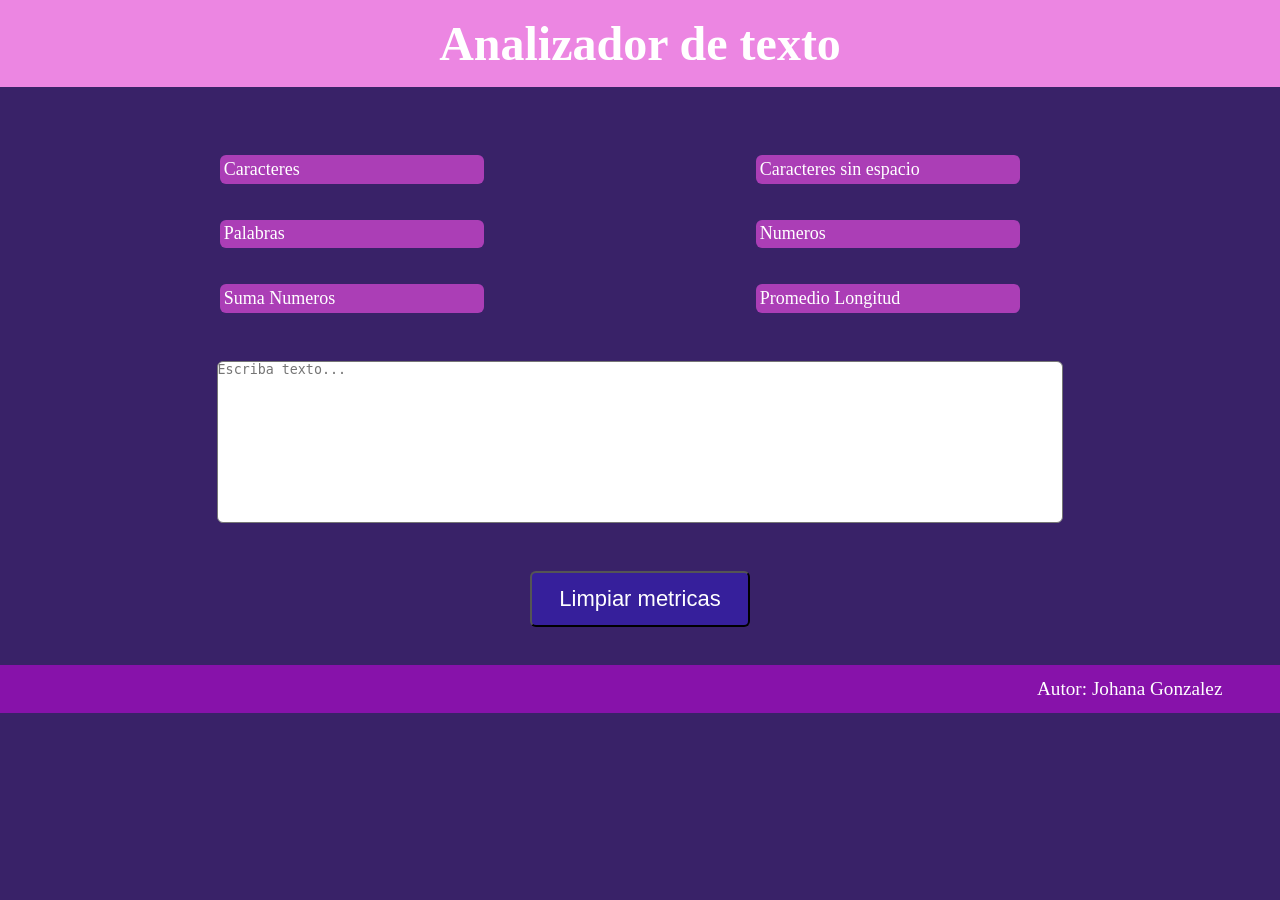
<file: index.html>
<!DOCTYPE html>
<html>

<head>
  <meta charset="utf-8">
  <title>Analizador de texto</title>
  <link rel="stylesheet" href="style.css" />
</head>

<body>
  <header>
    <h1>Analizador de texto</h1>
  </header>
  <main>
    <section>
      <ul>
        <li data-testid="character-count" class="caracteres">
          Caracteres
        </li>
        <li data-testid="character-no-spaces-count" class="caracteres">
          Caracteres sin espacio
        </li>
        <li data-testid="word-count" class="caracteres">
          Palabras
        </li>
        <li data-testid="number-count" class="caracteres">
          Numeros
        </li>
        <li data-testid="number-sum" class="caracteres">
          Suma Numeros
        </li>
        <li data-testid="word-length-average" class="caracteres">
          Promedio Longitud
        </li>
      </ul>
    </section>
    <section>
      <textarea name="user-input" rows="10" cols="50" placeholder="Escriba texto..."></textarea>
    </section>
    <section>
      <button id="reset-button" type="button">Limpiar metricas</button>
    </section>
  </main>

  <footer>
    <p>Autor: Johana Gonzalez</p>
  </footer>


  <script src="index.js" type="module"></script>

</body>

</html>
</file>
<file: style.css>
* {
    margin: 0;
    padding: 0;
}

body {
    background-color: rgb(57, 34, 104);
}

header {
    color: white;
    text-align: center;
    font-size: x-large;
    background: #ec86e2
}

h1 {
    padding: 1rem;
}

section:nth-of-type(1) {
    padding-top: 2em
}

ul {
    display: grid;
    grid-template-columns: 16em 16em;
    list-style: none;
    justify-content: space-around;
    margin-left: 5em;
    margin-right: 8em;
}

.caracteres {
    color: white;
    font-size: large;
    background: #ab3eb6;
    width: 100%;
    padding: 1.5%;
    margin-top: 2em;
    border-radius: 6px;
}

section:nth-last-of-type(2) {
    display: flex;
    justify-content: center;
    padding-top: 3em;
}

textarea[name="user-input"] {
    width: 66%;
    border-radius: 6px;
    height: 12em;
    resize: none;
}

section:nth-of-type(3) {
    display: flex;
    justify-content: center;
    padding-top: 3em;
}

#reset-button {
    background-color:  #361f9b;
    color: white;
    font-size: 22px;
    width: 10em;
    height: 56px;
    border-radius: 6px;
}

footer {
    display: flex;
    justify-content: end;
    align-items: center;
    padding-right: 3em;
    font-size: larger;
    height: 3rem;
    background-color: #8712aa;
    color: white;
    margin-top: 2em;
}
</file>
